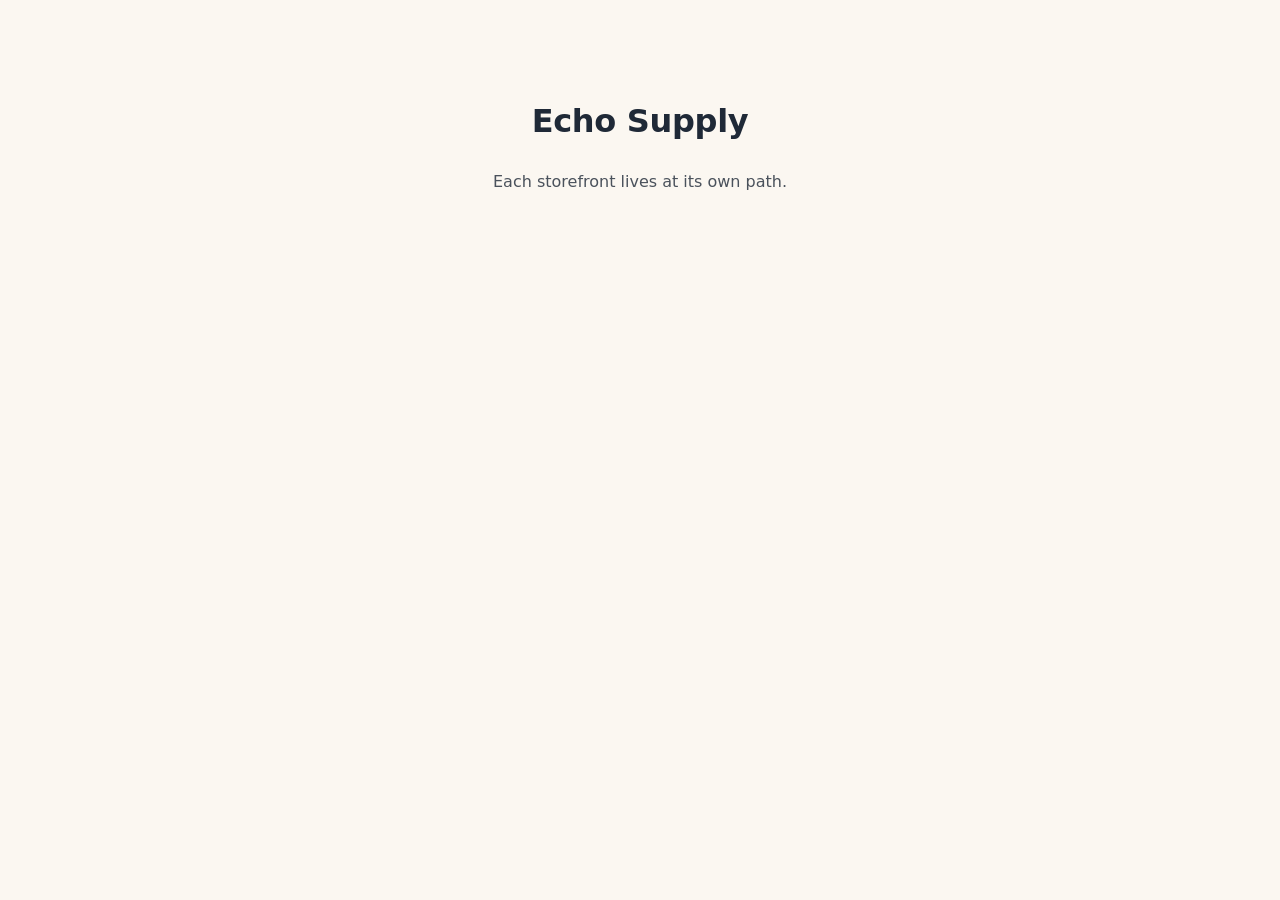
<file: index.html>
<!doctype html>
<html lang="en">
<head>
<meta charset="utf-8" />
<meta name="viewport" content="width=device-width, initial-scale=1" />
<title>Echo Supply</title>
<meta name="description" content="Echo Supply storefront hub." />
<meta name="robots" content="noindex" />
<style>
  body{margin:0;font-family:system-ui,-apple-system,Segoe UI,sans-serif;background:#FBF7F1;color:#1F2937;line-height:1.6}
  main{max-width:48ch;margin:6rem auto;padding:0 1.25rem;text-align:center}
  h1{font-weight:600;letter-spacing:-.01em}
  p{opacity:.8}
</style>
</head>
<body>
<main>
  <h1>Echo Supply</h1>
  <p>Each storefront lives at its own path.</p>
</main>
</body>
</html>
</file>
